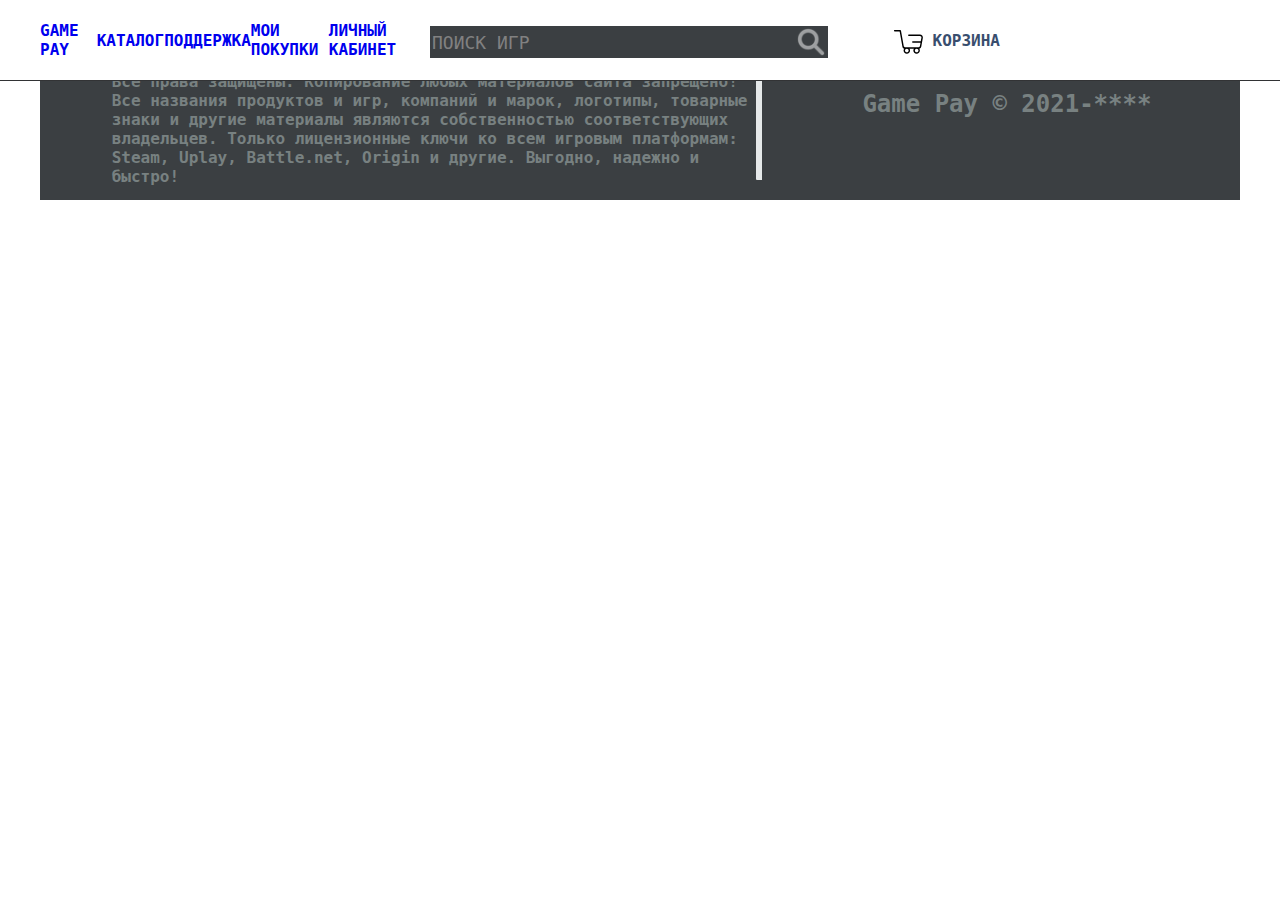
<file: autorization.html>
<!DOCTYPE html>
<html lang="en">
<head>
  <meta charset="UTF-8">
  <meta http-equiv="X-UA-Compatible" content="IE=edge">
  <meta name="viewport" content="width=device-width, initial-scale=1.0">
  <title>Вход в личный кабинет</title>
  <link rel="stylesheet" href="style/stylesheet.css">
</head>
<body>
  <header class="header">
    <ul class="header__items">
      <li><a href="index.html">Game Pay</a></li>
      <li><a href="/catalog.html">Каталог</a></li>
      <li><a href="/support.html">Поддержка</a></li>
      <li><a href="/history.html">Мои покупки</a></li>
      <li><a href="/autorization.html">Личный кабинет</a></li>
    </ul>
		<div class="header__items-search">
			<div class="search__container">
				<input class="search" type="text" placeholder="ПОИСК ИГР">
				<input type="image" class="search__button" src="img/search.ico">
			</div>
		</div>
    <div class="header__items__right">
      <ul class="header__items__right__list">
        <li class="cart">&nbsp&nbsp&nbsp Корзина</li>
      </ul>
    </div>
  </header>

  <footer>
		<div class="footer__container-left">
			<p class="footer__text">Все права защищены. Копирование любых материалов сайта запрещено! 
				Все названия продуктов и игр, компаний и марок, 
				логотипы, товарные знаки и другие материалы являются собственностью соответствующих 
				владельцев. Только лицензионные ключи ко всем игровым платформам: 
				Steam, Uplay, Battle.net, Origin и другие. Выгодно, надежно и быстро!</p>
		</div>
		<div class="footer__container-right">
			<h4 class="copyright__text">Game Pay © 2021-****</h4>
		</div>
	</footer>
</body>
</html>
</file>
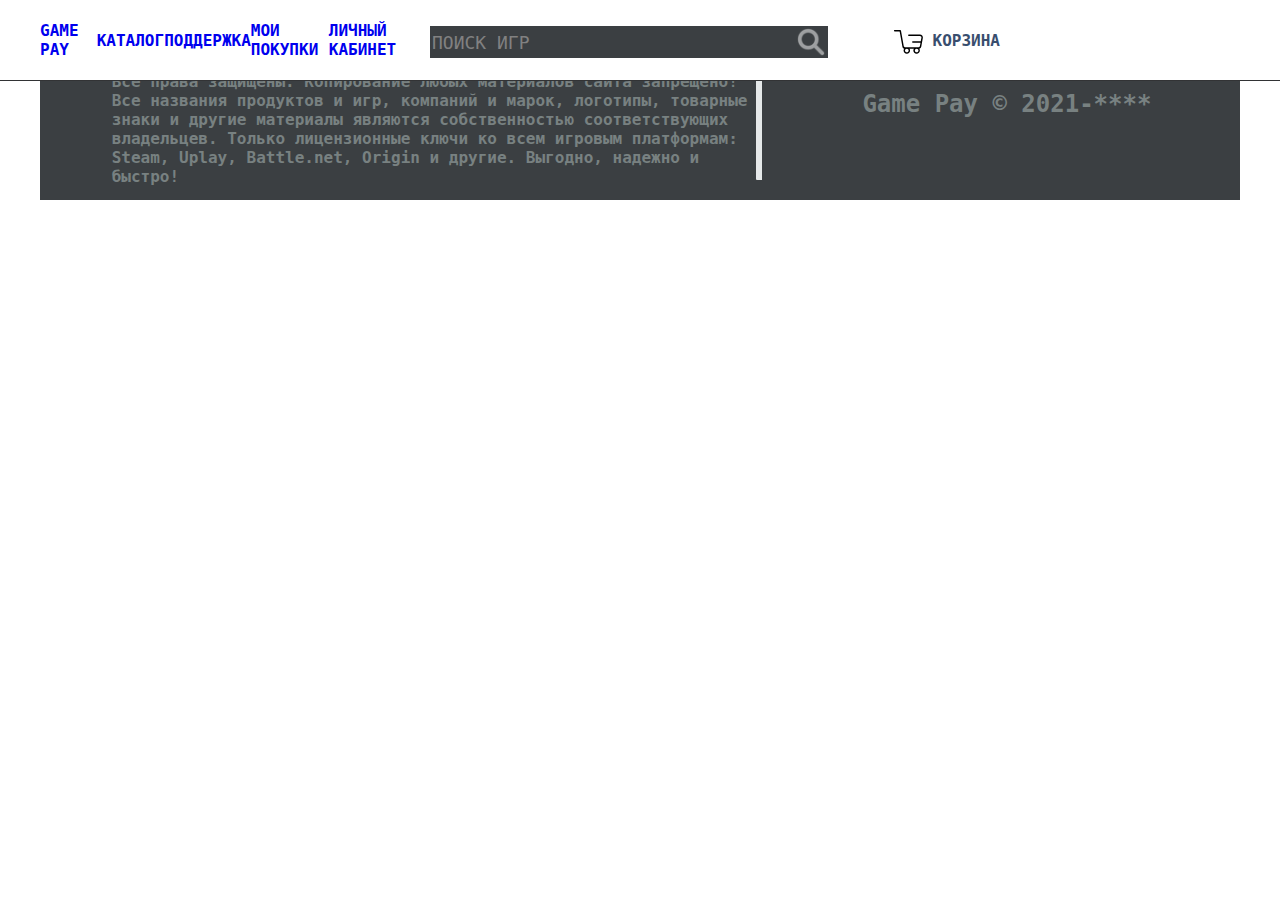
<file: catalog.html>
<!DOCTYPE html>
<html lang="en">
<head>
  <meta charset="UTF-8">
  <meta http-equiv="X-UA-Compatible" content="IE=edge">
  <meta name="viewport" content="width=device-width, initial-scale=1.0">
  <title>Каталог игр</title>
  <link rel="stylesheet" href="style/stylesheet.css">
</head>
<body>
  <header class="header">
    <ul class="header__items">
      <li><a href="index.html">Game Pay</a></li>
      <li><a href="/catalog.html">Каталог</a></li>
      <li><a href="/support.html">Поддержка</a></li>
      <li><a href="/history.html">Мои покупки</a></li>
      <li><a href="/autorization.html">Личный кабинет</a></li>
    </ul>
		<div class="header__items-search">
			<div class="search__container">
				<input class="search" type="text" placeholder="ПОИСК ИГР">
				<input type="image" class="search__button" src="img/search.ico">
			</div>
		</div>
    <div class="header__items__right">
      <ul class="header__items__right__list">
        <li class="cart">&nbsp&nbsp&nbsp Корзина</li>
      </ul>
    </div>
  </header>

  <footer>
		<div class="footer__container-left">
			<p class="footer__text">Все права защищены. Копирование любых материалов сайта запрещено! 
				Все названия продуктов и игр, компаний и марок, 
				логотипы, товарные знаки и другие материалы являются собственностью соответствующих 
				владельцев. Только лицензионные ключи ко всем игровым платформам: 
				Steam, Uplay, Battle.net, Origin и другие. Выгодно, надежно и быстро!</p>
		</div>
		<div class="footer__container-right">
			<h4 class="copyright__text">Game Pay © 2021-****</h4>
		</div>
	</footer>
</body>
</html>
</file>
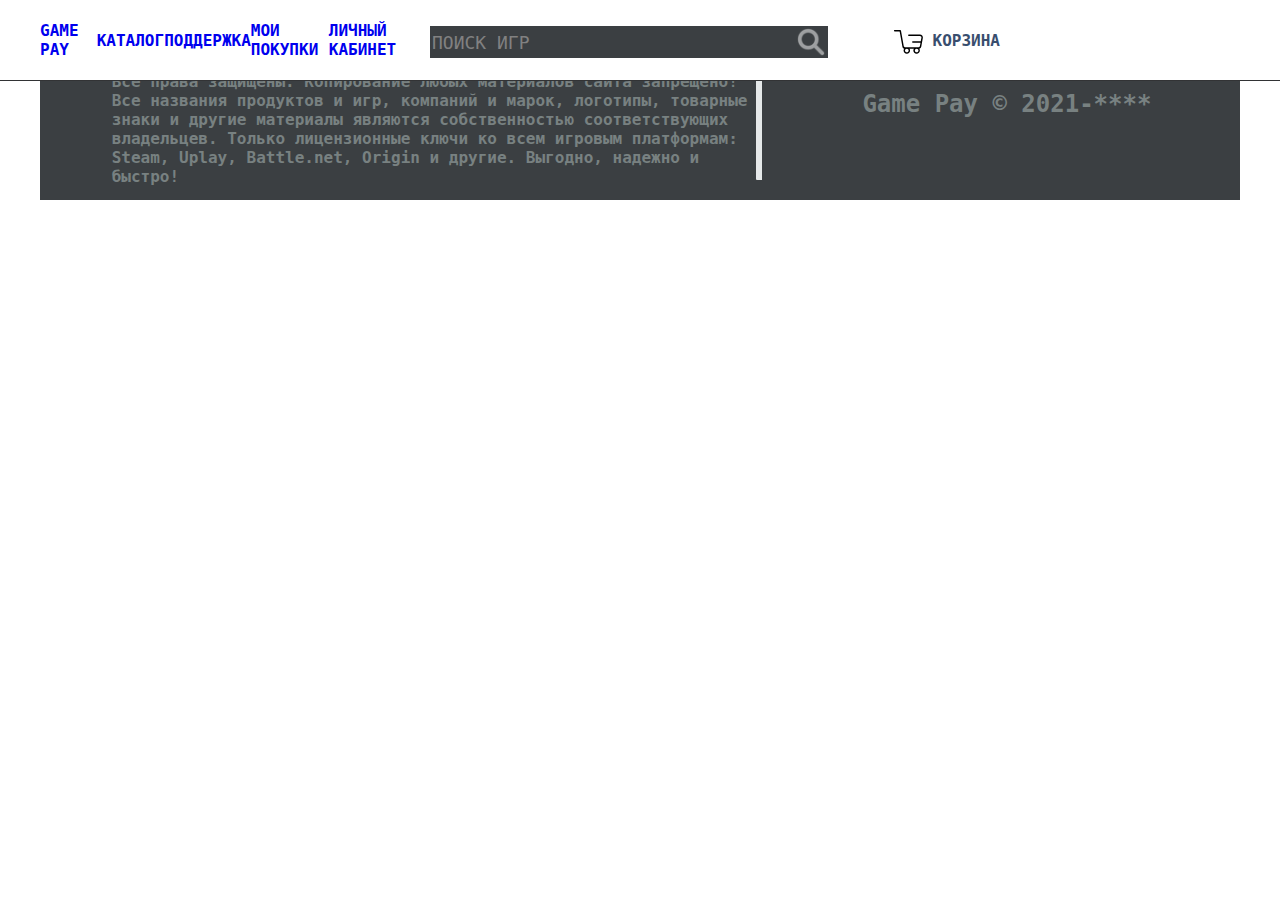
<file: history.html>
<!DOCTYPE html>
<html lang="en">
<head>
  <meta charset="UTF-8">
  <meta http-equiv="X-UA-Compatible" content="IE=edge">
  <meta name="viewport" content="width=device-width, initial-scale=1.0">
  <title>История покупок</title>
  <link rel="stylesheet" href="style/stylesheet.css">
</head>
<body>
  <header class="header">
    <ul class="header__items">
      <li><a href="index.html">Game Pay</a></li>
      <li><a href="/catalog.html">Каталог</a></li>
      <li><a href="/support.html">Поддержка</a></li>
      <li><a href="/history.html">Мои покупки</a></li>
      <li><a href="/autorization.html">Личный кабинет</a></li>
    </ul>
		<div class="header__items-search">
			<div class="search__container">
				<input class="search" type="text" placeholder="ПОИСК ИГР">
				<input type="image" class="search__button" src="img/search.ico">
			</div>
		</div>
    <div class="header__items__right">
      <ul class="header__items__right__list">
        <li class="cart">&nbsp&nbsp&nbsp Корзина</li>
      </ul>
    </div>
  </header>

  <footer>
		<div class="footer__container-left">
			<p class="footer__text">Все права защищены. Копирование любых материалов сайта запрещено! 
				Все названия продуктов и игр, компаний и марок, 
				логотипы, товарные знаки и другие материалы являются собственностью соответствующих 
				владельцев. Только лицензионные ключи ко всем игровым платформам: 
				Steam, Uplay, Battle.net, Origin и другие. Выгодно, надежно и быстро!</p>
		</div>
		<div class="footer__container-right">
			<h4 class="copyright__text">Game Pay © 2021-****</h4>
		</div>
	</footer>
</body>
</html>
</file>
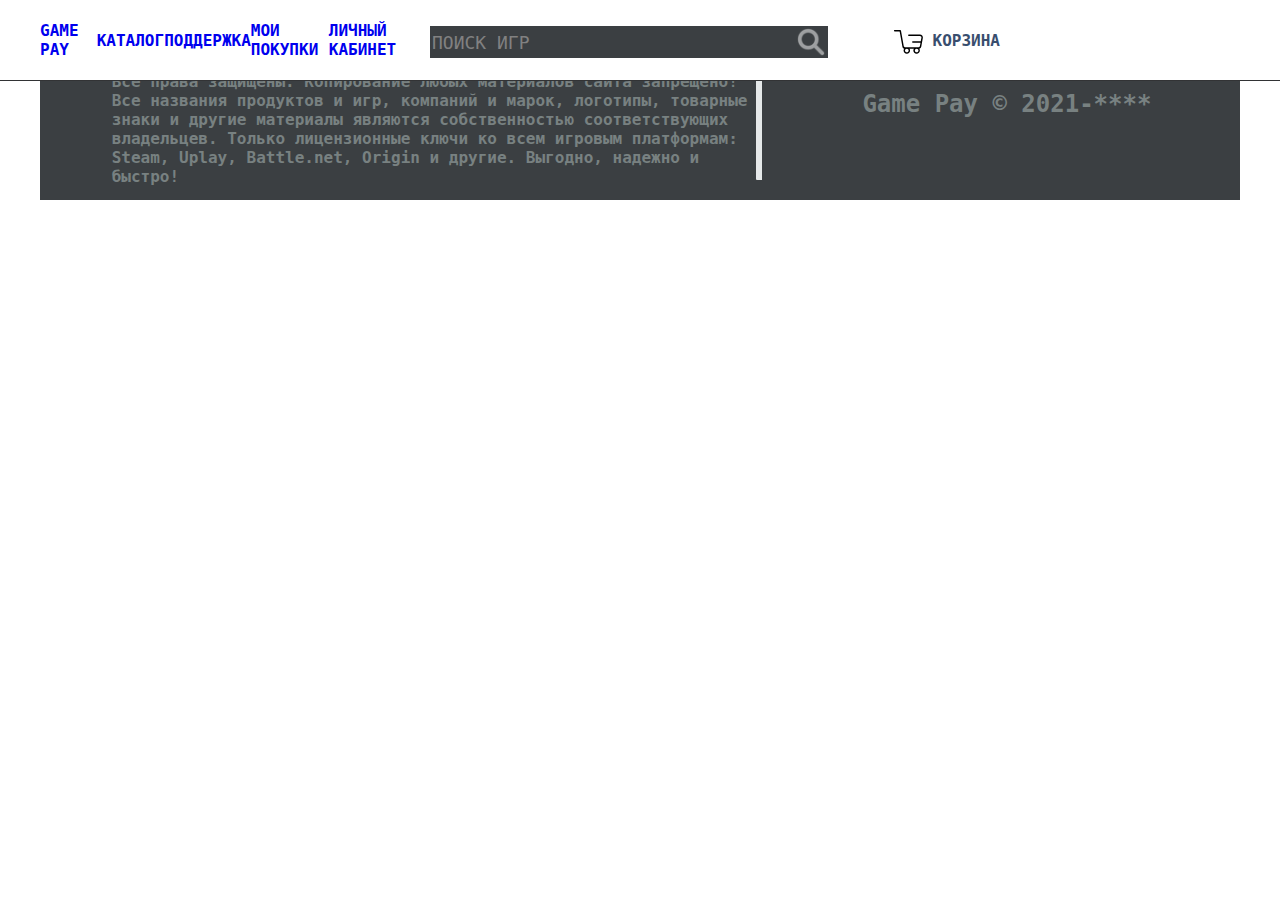
<file: instruction.html>
<!DOCTYPE html>
<html lang="en">
<head>
  <meta charset="UTF-8">
  <meta http-equiv="X-UA-Compatible" content="IE=edge">
  <meta name="viewport" content="width=device-width, initial-scale=1.0">
  <title>Инструкция по активации</title>
  <link rel="stylesheet" href="style/stylesheet.css">
</head>
<body>
  <header class="header">
    <ul class="header__items">
      <li><a href="index.html">Game Pay</a></li>
      <li><a href="/catalog.html">Каталог</a></li>
      <li><a href="/support.html">Поддержка</a></li>
      <li><a href="/history.html">Мои покупки</a></li>
      <li><a href="/autorization.html">Личный кабинет</a></li>
    </ul>
		<div class="header__items-search">
			<div class="search__container">
				<input class="search" type="text" placeholder="ПОИСК ИГР">
				<input type="image" class="search__button" src="img/search.ico">
			</div>
		</div>
    <div class="header__items__right">
      <ul class="header__items__right__list">
        <li class="cart">&nbsp&nbsp&nbsp Корзина</li>
      </ul>
    </div>
  </header>

  <footer>
		<div class="footer__container-left">
			<p class="footer__text">Все права защищены. Копирование любых материалов сайта запрещено! 
				Все названия продуктов и игр, компаний и марок, 
				логотипы, товарные знаки и другие материалы являются собственностью соответствующих 
				владельцев. Только лицензионные ключи ко всем игровым платформам: 
				Steam, Uplay, Battle.net, Origin и другие. Выгодно, надежно и быстро!</p>
		</div>
		<div class="footer__container-right">
			<h4 class="copyright__text">Game Pay © 2021-****</h4>
		</div>
	</footer>
</body>
</html>
</file>
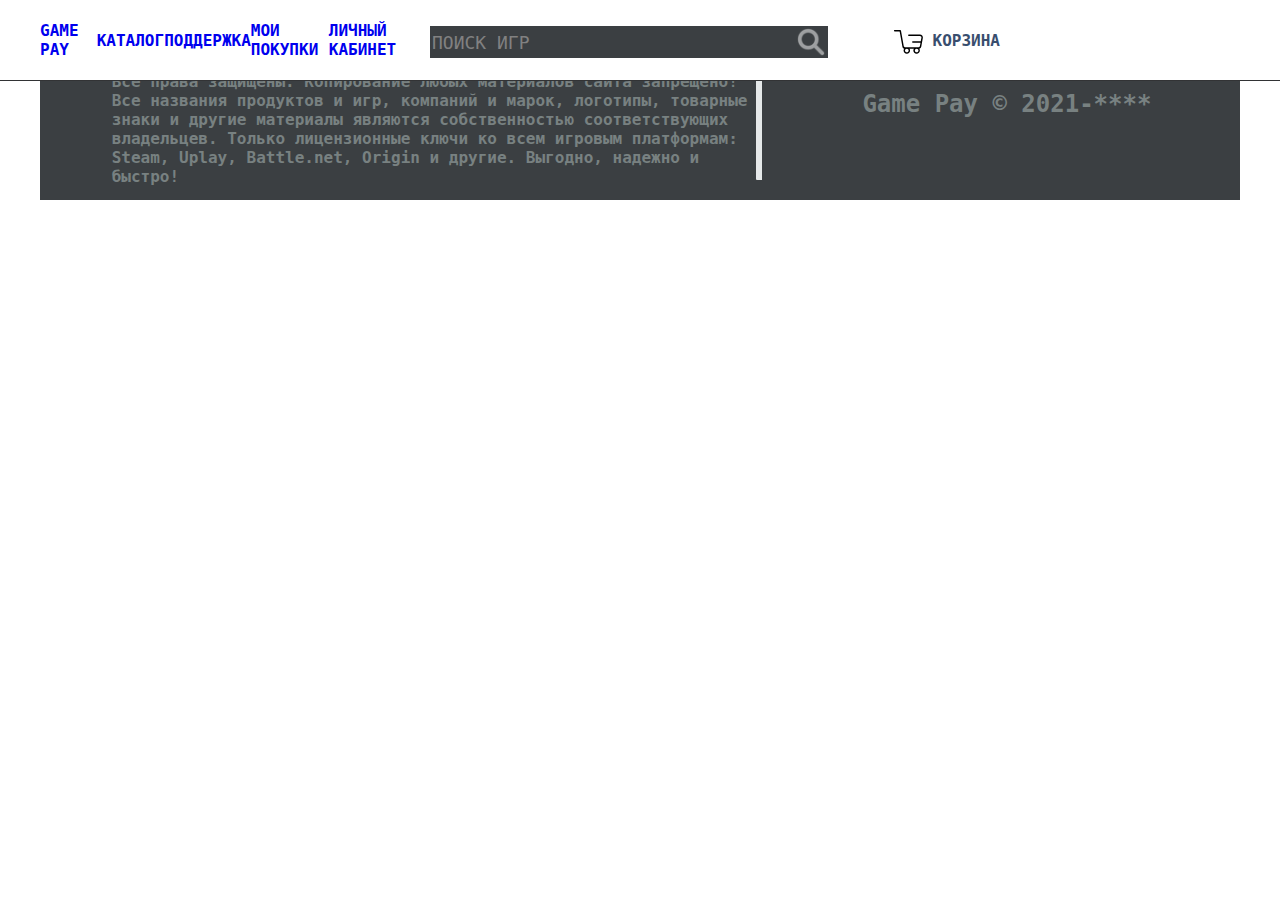
<file: support.html>
<!DOCTYPE html>
<html lang="en">
<head>
  <meta charset="UTF-8">
  <meta http-equiv="X-UA-Compatible" content="IE=edge">
  <meta name="viewport" content="width=device-width, initial-scale=1.0">
  <title>Поддержка</title>
  <link rel="stylesheet" href="style/stylesheet.css">
</head>
<body>
  <header class="header">
    <ul class="header__items">
      <li><a href="index.html">Game Pay</a></li>
      <li><a href="/catalog.html">Каталог</a></li>
      <li><a href="/support.html">Поддержка</a></li>
      <li><a href="/history.html">Мои покупки</a></li>
      <li><a href="/autorization.html">Личный кабинет</a></li>
    </ul>
		<div class="header__items-search">
			<div class="search__container">
				<input class="search" type="text" placeholder="ПОИСК ИГР">
				<input type="image" class="search__button" src="img/search.ico">
			</div>
		</div>
    <div class="header__items__right">
      <ul class="header__items__right__list">
        <li class="cart">&nbsp&nbsp&nbsp Корзина</li>
      </ul>
    </div>
  </header>

  <footer>
		<div class="footer__container-left">
			<p class="footer__text">Все права защищены. Копирование любых материалов сайта запрещено! 
				Все названия продуктов и игр, компаний и марок, 
				логотипы, товарные знаки и другие материалы являются собственностью соответствующих 
				владельцев. Только лицензионные ключи ко всем игровым платформам: 
				Steam, Uplay, Battle.net, Origin и другие. Выгодно, надежно и быстро!</p>
		</div>
		<div class="footer__container-right">
			<h4 class="copyright__text">Game Pay © 2021-****</h4>
		</div>
	</footer>
</body>
</html>
</file>
<file: style/stylesheet.css>
* {
  margin: 0;
  font-family: 'Inconsolata', monospace;
	/* color: #394e6e; */
	font-weight: 800;
}

.header {
  display: flex;
  width: 100%;
  height: 80px;
  align-items: center;
  background-color: #fff;
	margin-left: auto;
  margin-right: auto;
	color: #394e6e;
	position: fixed;
	z-index: 999999;
	border-bottom: 1px #323335 solid;
}

.header__items {
	width: 600px;
  display: flex;
  position: relative;
  align-items: center;
}

.header__items-search {
	width: 600px;
  display: flex;
  position: relative;
  align-items: center;
}
.header__items li {
	margin: auto;
  padding-top: auto;
  list-style-type: none;
  text-transform: uppercase;
  cursor: pointer;
	text-decoration: none;
  background-image: linear-gradient(currentColor, currentColor);
  background-position: 50% 100%;
  background-repeat: no-repeat;
  background-size: 0% 2px;
  transition: background-size .3s;
}

.header__items li:hover {
	background-size: 100% 2px;
}

.header__items__right {
  margin-left: auto;
	margin-right: 20%;
	width: 300px;
}

.search__container {
	display: flex;
	border: 1px #fff solid;
	width: 400px;
	height: 30px;
	margin-left: auto;
	margin-right: auto;
}

.search__button {
	margin-top: 2px;
	width: 30px;
	position: absolute;
	margin-left: 367px;
	/* background-color: #3B3F42; */
	filter: invert(100%);
}

.search {
	border: 1px #fff solid;
	width: 400px;
	height: 30px;
	margin-left: auto;
	margin-right: auto;
	outline: 0;
	background-color: #3B3F42;
	transition: 0.07s;
	font-size: 18px;
	caret-color: #fff;
	color: #fff;
	font-family: 'Inconsolata', monospace;
	font-weight: 500;
}

.search::placeholder {color: #818181;}

.header__items__right__list {
  display: flex;
  position: relative;
  align-items: center;
}

.header__items__right__list li {
  margin: auto;
  padding-top: auto;
	padding: 5px;
  list-style-type: none;
  text-transform: uppercase;
  cursor: pointer;
	transition: background-size .3s;
	border: 2px solid #fff;
	border-radius: 6px;
	transition: .3s;
}

.header__items__right__list li:hover {
	border-color: #394e6e;
}


.cart {
  background-image: url('/img/cart.svg');
	background-position: 5px 1px;
  background-repeat: no-repeat;
	background-size: 25%;
}


.container {
	background-color: #fff;
}

.catalog {
	margin-top: 40px;
  width: 1200px;
  height: 1000px;
  background-color: #ffffff;
  margin-left: auto;
  margin-right: auto;
  max-height: 10000px;
}

.catalog-list {
  display: flex;
  position: relative;
	align-items: center;
}

.catalog li {
	color: #394e6e;
	padding-top: 20px;
	margin: auto;
  list-style-type: none;
  text-transform: uppercase;
  cursor: pointer;
	text-decoration: none;
  background-image: linear-gradient(currentColor, currentColor);
  background-position: 50% 100%;
  background-repeat: no-repeat;
  background-size: 0% 2px;
  transition: background-size .3s;
}

.catalog li:hover {
	background-size: 100% 2px;
}

.catalog-block {
	margin-top: 20px;
}

.catalog-aside {
	width: 65%;
	float: left;
	
}

.catalog-items {
	position: relative;
	margin: 10px;
}

.catalog-game {
	background-color: #F3F3F3;
	height: 130px;
	transition: 0.3s;
	display: flex;
  position: relative;
  align-items: center;
}

.catalog-discount {
	width: 33%;
	float: right;
	background-color: #fff;
	max-height: 800px;
	padding-top: 20px;
}

.catalog-game__discount {
	background-color: #e5e8e9;
	height: 65px;
	transition: 0.3s;
	display: flex;
  position: relative;
  align-items: center;
}


.discount-text {
	width: 60px;
	margin: auto;
	font-size: 1.17em;
	text-transform: uppercase;
}

.catalog-game:hover {

	box-shadow: inset 2px 2px 5px rgba(154, 147, 140, 0.4), 2px 2px 5px rgba(154, 147, 140, 0.3);
}

.catalog-game__image {
	width: 35%;
	height: 100%;
}

.catalog-discount .catalog-game__image {
	width: 150px;
	height: 65px;
}

.catalog-game__name {
	width: 30%;
	height: 50%;
	margin: auto;
}

.catalog-discount__name {
	width: 30%;
	height: 50%;
	margin: auto;
}
.catalog-discount__name p{
	font-size: 12px;
	color: #323335;
}

.catalog-game__name p {
	color: #000;
	font-size: 16px;
}

a {
	text-decoration: none;
}

.catalog-game__price {
	background-color: #00B599;
	width: 20%;
	height: 50%;
	margin: auto;
	text-align: center;
	transition: 0.2s;
	border: #00B599 1px solid;
	color: white;
}

.catalog-game__price:hover {
	background-color: #fff;
	border: #00B599 1px solid;
	color: #00B599;
}

.catalog-game__price p {
	margin-top: 5%;
	text-transform: uppercase;
}


.catalog-game__discount .catalog-game__price p {
	margin-top: 1%;
	text-transform: uppercase;
	font-size: 14px;
}

.game-image {
	width: 100%;
	height: 100%;
}

.catalog-items__link {
	position: relative;
	margin: 10px;
}

.catalog-game__link {
	margin-top: 15px;
	height: 30px;
	transition: 0.3s;
  position: relative;
	cursor: default;
	text-align: center;
}

.load-more-link {
	display: inline;
	text-transform: uppercase;
	cursor: pointer;
	text-align: center;
	margin: auto;
	color: #00B599;
	transition: 0.3s;
}

.load-more-link:hover {
	color: #323335;
}

footer {
	display: flex;
	height: 200px;
	background-color: #fff;
	margin-top: 50px;
	width: 1200px;
	background-color: #3B3F42;
	margin: auto;
}

.footer__container-left {
	color: #788181;
	font-weight: 300;
	width: 60%;
	height: 100%;
}

.footer__text {
	position: relative;
	margin-top: 10%;
	margin-left: 10%;
	margin-right: auto;
}

.footer__container-right {
	margin-top: 20px;
	width: 40%;
	height: 80%;
	border-left: 6px #E5E8E9 solid;
	border-radius: 1px;
}

h4 {
	margin-top: 70px;
	margin-left: 100px;
	font-size: 24px;
	color: #788181;
}

.catalog__mailing {
	width: 33%;
	height: 220px;
	float: right;
	background-color: #fff;
	max-height: 800px;
	padding-top: 20px;
}

.mailing__text {
	width: 250px;
	margin: auto;
	margin-bottom: 30px;
	font-size: 1.17em;
	text-transform: uppercase;
}

.mailing__box {
	width: 100%;
	height: 100%;
	background-color: #E5E8E9;
}

#slider { /*положение слайдера*/
  position: relative;
	text-align: center;
  top: 120px;
}

#slider{ /*центровка слайдера*/
	margin: 0 auto;
}

#slides article{ /*все изображения справа друг от доруга*/
	width: 20%;
	float: left;
}

#slides .image{ /*устанавливает общий размер блока с изображениями*/
	width: 500%;
	line-height: 0;
}

#overflow{ /*сркывает все, что находится за пределами этого блока*/
	width: 100%;
	overflow: hidden;
}

article img{ /*размер изображений слайдера*/
	width: 100%;
}

#desktop:checked ~ #slider{ /*размер всего слайдера*/
	max-width: 760px; /*максимальнная длинна*/
}

/*настройка переключения и положения для левой стрелки*/
/*если свич1-5 активны, то идет обращение к лейблу из блока с id контролс*/
#switch1:checked ~ #controls label:nth-child(5), 
#switch2:checked ~ #controls label:nth-child(1),
#switch3:checked ~ #controls label:nth-child(2),
#switch4:checked ~ #controls label:nth-child(3),
#switch5:checked ~ #controls label:nth-child(4){
	background: url('/img/prev.png') no-repeat; /*заливка фона картинкой без повторений*/
	float: left;
	margin: 0 0 0 -84px; /*сдвиг влево*/
	display: block;
	height: 68px;
	width: 68px;
}

/*настройка переключения и положения для правой стрелки*/
#switch1:checked ~ #controls label:nth-child(2), 
#switch2:checked ~ #controls label:nth-child(3),
#switch3:checked ~ #controls label:nth-child(4),
#switch4:checked ~ #controls label:nth-child(5),
#switch5:checked ~ #controls label:nth-child(1){
	background: url('/img/next.png') no-repeat; /*заливка фона картинкой без повторений*/
	float: right;
	margin: 0 -84px 0 0; /*сдвиг вправо*/
	display: block;
	height: 68px;
	width: 68px;
}

label, a{ /*при наведении на стрелки или переключатели - курсор изменится*/
	cursor: pointer;
}

.all input{ /*скрывает стандартные инпуты (чекбоксы) на странице*/
	display: none;
}

.all {
  background-color: #3b3f42;
	height: 550px;
}

/*позиция изображения при активации переключателя*/
#switch1:checked ~ #slides .image{
	margin-left: 0;
}

#switch2:checked ~ #slides .image{
	margin-left: -100%;
}

#switch3:checked ~ #slides .image{
	margin-left: -200%;
}

#switch4:checked ~ #slides .image{
	margin-left: -300%;
}

#switch5:checked ~ #slides .image{
	margin-left: -400%;
}

#controls{ /*положение блока всех управляющих элементов*/
	margin: -25% 0 0 0;
	width: 100%;
	height: 40px;
}

#active label{ /*стиль отдельного переключателя*/
	border-radius: 10px; /*скругление углов*/
	display: inline-block; /*расположение в строку*/
	width: 35px;
	height: 2px;
	background: #fff;
}

#active{ /*расположение блока с переключателями*/
	margin: 23% 0 0;
	text-align: center;
}

#active label:hover{ /*поведение чекбокса при наведении*/
	background: #13f6be;
	border-color: #777 !important; /*выполнение в любом случае*/
}

/*цвет активного лейбла при активации чекбокса*/
#switch1:checked ~ #active label:nth-child(1),
#switch2:checked ~ #active label:nth-child(2),
#switch3:checked ~ #active label:nth-child(3),
#switch4:checked ~ #active label:nth-child(4),
#switch5:checked ~ #active label:nth-child(5){
	background: #6FE2C5;
	border-color: #6FE2C5 !important;
}

#slides .image{ /*анимация пролистывания изображений*/
	transition: all 800ms cubic-bezier(0.770, 0.000, 0.175, 1.000);
}

#controls label:hover{ /*прозрачность стрелок при наведении*/
	opacity: 0.6;
}

#controls label{ /*прозрачность стрелок при отводе курсора*/
	transition: opacity 0.2s ease-out;
}
</file>
